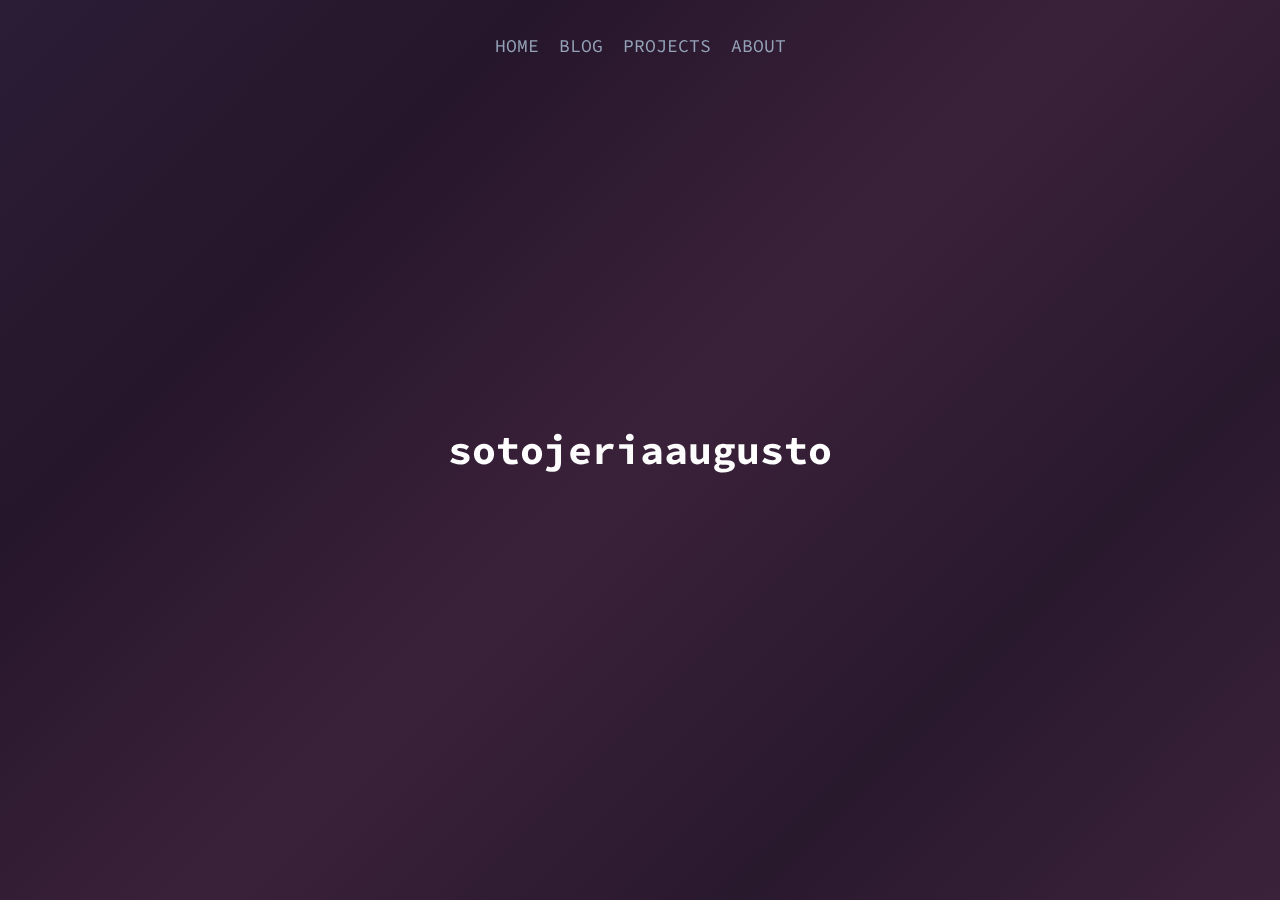
<file: index.html>
<!DOCTYPE html>
<html lang="en">

<head>
    <meta charset="UTF-8">
    <meta name="viewport" content="width=device-width, initial-scale=1.0">
    <!-- meta desc 25 - 30 characters -->
    <meta name="description" content="sotojeriaaugusto's portfolio and blog page">
    <meta name="keywords" content="sotojeriaaugusto, augusto soto, sotojeria, dev">
    <!-- CSS link -->
    <link rel="stylesheet" href="./css/style.css">
    <title>sotojeriaaugusto - Home</title>
</head>

<body>
    <main>
        <nav class="g_content_navbar">
            <div class="g_nav_item">
                <ul>
                    <li><a href="">home</a></li>
                    <li><a href="./pages/blog.html">blog</a></li>
                    <li><a href="./pages/projects.html">projects</a></li>
                    <li><a href="./pages/about.html">about</a></li>
                </ul>
            </div>
        </nav>

        <div class="_idb-container">
            <div class="content">
                <div class="header_video">
                    <iframe
                        src="https://player.vimeo.com/video/943896020?autoplay=1&loop=1&title=0&byline=0&portrait=0&muted=1&controls=0"
                        frameborder="0" allow="autoplay; fullscreen; picture-in-picture; clipboard-write"
                        allowfullscreen style="position:absolute;top:0;left:0;width:100%;height:100%;"
                        title="Breaking Down Remedy's Northlight Engine">
                    </iframe>
                </div>
                <div class="_header_container">
                    <h1 class="header_title">sotojeriaaugusto</h1>
                </div>
            </div>
        </div>
    </main>
</body>

</html>
</file>
<file: css/style.css>
@import url("https://fonts.googleapis.com/css2?family=Source+Code+Pro:ital,wght@0,200..900;1,200..900&display=swap");
@import url("https://fonts.googleapis.com/css2?family=Inter:wght@100..900&display=swap");
@import url("https://fonts.googleapis.com/css2?family=Space+Mono:ital,wght@0,400;0,700;1,400;1,700&display=swap");
@keyframes typing {
  from {
    width: 0; }
  to {
    width: 100%; } }

@keyframes blink-caret {
  from,
  to {
    border-color: transparent; }
  50% {
    border-color: #c1c0be; } }

body {
  margin: 0;
  background: linear-gradient(135deg, #2b1d36, #26162b, #3a213a, #29192d, #3b223b); }

.resp-grid, ._article-selector {
  display: grid;
  grid-template-columns: repeat(auto-fill, minmax(200px, 1fr)); }

.pjt-desc, ._projects-glasscard .header .text-content .date {
  color: #94a3b8;
  font: "Inter", sans-serif; }

* {
  margin: 0;
  padding: 0;
  box-sizing: border-box; }

.g_content_navbar {
  position: absolute;
  top: 0;
  left: 0;
  width: 100%;
  height: 70px;
  display: flex;
  justify-content: center;
  align-items: center;
  padding: 0 20px;
  z-index: 10; }
  .g_content_navbar .g_nav_item ul {
    padding: 0;
    margin: 0;
    display: flex;
    gap: 20px;
    list-style: none;
    margin-top: 20px; }
    .g_content_navbar .g_nav_item ul li a {
      font-family: "Source Code Pro", monospace;
      text-decoration: none;
      color: #94a3b8;
      font-size: 18px;
      text-transform: uppercase; }
      .g_content_navbar .g_nav_item ul li a:hover {
        color: white; }
  @media screen and (max-width: 768px) {
    .g_content_navbar .g_content_navbar {
      display: grid;
      justify-content: center;
      align-items: center;
      padding: 0 10px; }
    .g_content_navbar .g_nav_item ul {
      flex-direction: row; } }

.g_content_navbar_alt {
  position: absolute;
  top: 0;
  left: 0;
  width: 100%;
  height: 70px;
  display: flex;
  justify-content: space-between;
  align-items: center;
  padding: 0 20px;
  z-index: 10;
  background-color: transparent; }
  .g_content_navbar_alt .alt_nv_logo {
    max-height: 100%;
    border-radius: 15px;
    height: 88px;
    margin-top: 30px;
    margin-left: 250px;
    height: 70px; }
  .g_content_navbar_alt .g_nav_item_alt ul {
    padding: 0;
    margin: 0;
    display: flex;
    gap: 20px;
    list-style: none;
    margin-top: 30px;
    margin-right: 250px; }
    .g_content_navbar_alt .g_nav_item_alt ul li a {
      font-family: "Source Code Pro", monospace;
      text-decoration: none;
      color: #94a3b8;
      font-size: 18px;
      text-transform: uppercase; }
      .g_content_navbar_alt .g_nav_item_alt ul li a:hover {
        color: white; }
  @media screen and (max-width: 1200px) {
    .g_content_navbar_alt {
      display: grid;
      grid-template-rows: 1fr 1fr;
      grid-template-areas: "logo" "links";
      align-items: center;
      justify-content: center;
      margin: 0 auto;
      padding: 0 0; }
      .g_content_navbar_alt .alt_nv_logo {
        grid-area: logo;
        justify-content: center;
        align-items: center;
        margin: 0 auto;
        margin-bottom: 12px; }
      .g_content_navbar_alt .g_nav_item_alt ul {
        grid-area: links;
        justify-content: center;
        margin-top: 10px;
        display: flex;
        flex-direction: row;
        align-items: center;
        padding: 0;
        margin: 0; } }

.g-footer {
  background-image: linear-gradient(to right, #c04848, #480048);
  color: #fff;
  padding: 20px;
  text-align: center;
  position: relative;
  bottom: 0;
  width: 100%; }
  .g-footer p {
    color: rgba(232, 230, 227, 0.7);
    font-family: "Source Code Pro", monospace; }
    .g-footer p a {
      color: white;
      text-decoration: none; }
  .g-footer .f-links {
    margin-bottom: 25px; }
    .g-footer .f-links li {
      display: inline-block;
      list-style-type: none; }
      .g-footer .f-links li a {
        color: white;
        text-decoration: none;
        font-family: "Source Code Pro", monospace;
        margin-left: 25px; }
  .g-footer .favicons {
    margin-bottom: 30px;
    list-style: none;
    padding: 0; }
    .g-footer .favicons li {
      display: inline-block;
      margin-right: -5px; }
      .g-footer .favicons li a {
        color: #94a3b8;
        text-decoration: none;
        font-size: 28px; }
        .g-footer .favicons li a .fa-stack {
          font-size: 18px; }
          .g-footer .favicons li a .fa-stack:hover {
            transform: translate(0, -16%);
            transition: transform 0.3s ease; }

.content {
  justify-content: center;
  align-items: center;
  width: 100vw;
  height: 100vh;
  display: flex;
  position: relative;
  overflow: hidden; }
  .content .header_video {
    z-index: -999;
    width: 1000%;
    height: 100%;
    padding-bottom: 56.25%;
    position: absolute;
    mix-blend-mode: screen; }
    .content .header_video iframe {
      width: 100%;
      height: 100%;
      position: absolute;
      top: 0%;
      bottom: 0%;
      left: 0%;
      right: 0%; }
      @media (max-width: 991px) {
        .content .header_video iframe {
          height: 100vw;
          width: 100vw; } }

.header_title {
  position: absolute;
  top: 50%;
  left: 50%;
  transform: translate(-50%, -50%);
  font-size: 40px;
  font-family: "Source Code Pro", monospace;
  padding: 10px 20px;
  z-index: 2;
  background: radial-gradient(circle, #fbfbfb 20%, white 47%, white 57%, white 66%, white 88%);
  -webkit-background-clip: text;
  background-clip: text;
  color: transparent; }
  .header_title:hover {
    transition: transform 0.3s ease;
    transform: translate(-50%, -65%); }

.blog-pg-main {
  display: flex;
  justify-content: center;
  align-items: center;
  flex-direction: column;
  margin-top: 100px; }

.blog-id-content .blog-ttl {
  color: #94a3b8;
  font-family: "Inter", sans-serif;
  font-size: 30px;
  text-align: center;
  margin-top: 20px; }

._article-selector {
  gap: 10px;
  justify-content: center;
  margin-top: 20px;
  margin-bottom: 15px;
  margin-left: 10px;
  margin-right: 10px; }

.card {
  position: relative;
  overflow: hidden;
  border-radius: 10px; }
  .card:hover {
    box-shadow: rgba(167, 119, 206, 0.35) 0px 5px 15px; }
  .card img {
    width: 100%;
    height: auto;
    display: block;
    transition: transform 0.3s ease; }
  .card .video {
    position: absolute;
    top: 0;
    left: 0;
    width: 100%;
    height: 100%;
    opacity: 0;
    border-radius: 10px;
    transition: opacity 0.3s ease; }
  .card ._article-type {
    font-family: "Inter", sans-serif;
    text-transform: uppercase;
    position: absolute;
    bottom: 10px;
    left: 10px;
    color: white;
    font-size: 16px; }
  .card:hover img {
    transform: scale(1.1); }
  .card:hover .video {
    opacity: 1; }
  .card iframe {
    pointer-events: none; }

@media screen and (max-width: 768px) {
  ._article-selector {
    grid-template-columns: repeat(auto-fill, minmax(150px, 1fr)); }
  .blog-ttl {
    font-size: 10px; } }

@media screen and (max-width: 480px) {
  ._article-selector {
    grid-template-columns: repeat(auto-fill, minmax(150px, 1fr)); }
  .blog-ttl {
    font-size: 10px; } }

.blog-id-title h2 {
  font-family: "Inter", sans-serif;
  color: #94a3b8;
  font-size: 28px;
  margin-bottom: 35px;
  text-align: center; }

._blog-articles {
  display: grid;
  grid-template-columns: repeat(3, 1fr);
  gap: 65px;
  margin-bottom: 30px;
  margin-left: 15px;
  margin-right: 15px; }

@media (max-width: 768px) {
  ._blog-articles {
    grid-template-columns: repeat(auto-fit, minmax(200px, 1fr)); } }

._article-card-item {
  position: relative;
  background-color: #1c1e1f;
  border-radius: 10px;
  overflow: hidden;
  max-width: 340px;
  transition: transform 0.3s ease; }
  ._article-card-item:hover {
    transform: translateY(-10px);
    box-shadow: rgba(167, 119, 206, 0.35) 0px 5px 15px; }

.card_img {
  width: 100%;
  border-radius: 10px 10px 0 0; }

.card-info {
  padding: 20px; }

button {
  padding: 5px 10px;
  background: linear-gradient(to right, #793c61, #3c1053);
  color: #fff;
  border: none;
  border-radius: 8px;
  font-family: "Source Code Pro", monospace;
  font-size: 10px;
  margin-bottom: 8px;
  margin-right: 4px; }

h3 {
  color: #d2cec8;
  font-family: "Inter", sans-serif; }

p {
  font-family: "Inter", sans-serif;
  font-size: 13px;
  color: #d2cec8;
  max-height: 160px;
  overflow: hidden;
  margin-top: 8px;
  margin-bottom: 18px; }

.read_href {
  position: absolute;
  bottom: 0;
  right: 0;
  margin-bottom: 8px;
  margin-right: 10px;
  color: #aba7a3;
  font-family: "Inter", sans-serif;
  font-size: 14px;
  text-decoration: none; }
  .read_href:hover {
    color: #ab4fab; }

._about-pg-content {
  display: flex;
  justify-content: center;
  align-items: center;
  flex-direction: column;
  margin-top: 100px; }

._profile-card {
  position: relative;
  width: 300px;
  border-radius: 10px;
  overflow: hidden;
  box-shadow: 0 4px 6px rgba(178, 100, 173, 0.352);
  transition: box-shadow 0.3s ease;
  background-color: #1c1e1f;
  font-family: "Source Code Pro", monospace;
  margin-top: 30px;
  margin-bottom: 30px;
  transition: transform 0.5s ease, box-shadow 0.5s ease; }
  ._profile-card ._profile-cover-banner {
    position: relative;
    overflow: hidden;
    border-top-left-radius: 10px;
    border-top-right-radius: 10px; }
    ._profile-card ._profile-cover-banner img {
      width: 100%;
      height: auto;
      display: block;
      border-top-left-radius: 10px;
      border-top-right-radius: 10px; }
  ._profile-card ._card-pfp {
    width: 100px;
    height: 100px;
    position: absolute;
    top: 40px;
    left: 150px;
    z-index: 2;
    overflow: hidden;
    transform: translateX(-50%); }
    ._profile-card ._card-pfp img {
      width: 100%;
      height: 100%;
      object-fit: cover;
      border-radius: 10px; }
  ._profile-card ._profile-social-icons {
    position: relative;
    display: flex;
    justify-content: center;
    margin-bottom: 20px;
    z-index: 3; }
    ._profile-card ._profile-social-icons i {
      font-size: 24px;
      color: #94a3b8;
      margin: 0 15px;
      cursor: pointer;
      transition: transform 0.3s ease; }
      ._profile-card ._profile-social-icons i:hover {
        transform: translateY(-3px); }
  ._profile-card ._pf-card-description {
    padding: 20px;
    text-align: center;
    position: relative;
    z-index: 3; }
    ._profile-card ._pf-card-description h2 {
      margin-bottom: 10px;
      font-family: "Inter", sans-serif;
      color: #94a3b8; }
    ._profile-card ._pf-card-description p {
      margin-top: 0;
      font-family: "Source Code Pro", monospace;
      color: #aba7a3; }
  ._profile-card:hover {
    transform: translateY(-5px);
    box-shadow: rgba(167, 119, 206, 0.35) 0px 5px 15px; }
  @media screen and (max-width: 768px) {
    ._profile-card ._card-pfp {
      left: 50%;
      transform: translateX(-50%); } }

._abt-cards {
  display: flex;
  justify-content: center;
  align-items: center;
  margin: 0;
  margin-left: 80px;
  margin-right: 80px; }

._abt-cards-container {
  display: grid;
  grid-template-columns: repeat(auto-fit, minmax(300px, 1fr));
  gap: 20px;
  padding: 20px; }

._abt-txt-cd {
  background: rgba(255, 255, 255, 0.15);
  backdrop-filter: blur(10px);
  border-radius: 10px;
  padding: 20px;
  box-shadow: 0 4px 6px rgba(0, 0, 0, 0.1);
  transition: transform 0.5s ease, box-shadow 0.5s ease; }
  ._abt-txt-cd:hover {
    transform: translateY(-5px);
    box-shadow: rgba(167, 119, 206, 0.35) 0px 5px 15px; }
  ._abt-txt-cd ._abt-txt-h2 {
    color: #94a3b8;
    font-family: "Source Code Pro", monospace; }
  ._abt-txt-cd ._abt-p {
    font-family: "Source Code Pro", monospace;
    margin-bottom: 15px;
    color: #aba7a3;
    font-size: 14px; }

._abt-form-container {
  display: flex;
  flex-direction: column;
  justify-content: center;
  align-items: center;
  margin: 0;
  margin-bottom: 40px; }
  ._abt-form-container ._form-ttl {
    color: #94a3b8;
    font-family: "Source Code Pro", monospace;
    margin-bottom: 10px; }
  ._abt-form-container ._abt-form {
    width: 100%;
    max-width: 16s00px; }
    ._abt-form-container ._abt-form ._glass-form {
      background: rgba(255, 255, 255, 0.15);
      backdrop-filter: blur(10px);
      border-radius: 10px;
      padding: 20px;
      display: grid;
      grid-template-columns: repeat(auto-fit, minmax(800px, 1fr));
      gap: 20px;
      max-width: 1600px;
      transition: transform 0.5s ease, box-shadow 0.5s ease; }
      ._abt-form-container ._abt-form ._glass-form:hover {
        transform: translateY(-5px);
        box-shadow: rgba(167, 119, 206, 0.35) 0px 5px 15px; }
      ._abt-form-container ._abt-form ._glass-form .form-group {
        display: flex;
        flex-direction: column; }
        ._abt-form-container ._abt-form ._glass-form .form-group label {
          margin-bottom: 5px;
          color: #fff;
          font-family: "Source Code Pro", monospace; }
        ._abt-form-container ._abt-form ._glass-form .form-group input[type="text"],
        ._abt-form-container ._abt-form ._glass-form .form-group input[type="email"],
        ._abt-form-container ._abt-form ._glass-form .form-group textarea {
          padding: 10px;
          border-radius: 5px;
          border: none;
          background: rgba(255, 255, 255, 0.1);
          color: #fff;
          font-family: "Source Code Pro", monospace; }
      ._abt-form-container ._abt-form ._glass-form button {
        padding: 10px 20px;
        border: none;
        border-radius: 5px;
        color: #fff;
        cursor: pointer; }
      @media screen and (max-width: 768px) {
        ._abt-form-container ._abt-form ._glass-form {
          grid-template-columns: repeat(auto-fit, minmax(300px, 1fr));
          max-width: 600px; } }

._projects-content {
  margin-top: 120px;
  display: flex;
  flex-direction: column;
  justify-content: center;
  align-items: center;
  min-height: 100vh;
  padding: 20px; }
  ._projects-content h1 {
    font-family: "Source Code Pro", monospace;
    color: #94a3b8;
    font-size: 1.5em;
    margin-bottom: 20px;
    text-align: center; }

._projects-gridmg {
  display: flex;
  flex-direction: column;
  align-items: center;
  width: 100%;
  max-width: 800px;
  gap: 20px; }

._projects-glasscard {
  background: rgba(255, 255, 255, 0.1);
  border-radius: 15px;
  backdrop-filter: blur(10px);
  padding: 20px;
  display: flex;
  flex-direction: column;
  width: 100%;
  position: relative;
  overflow: hidden;
  transition: transform 0.3s ease, box-shadow 0.3s ease; }
  ._projects-glasscard:hover {
    transform: translateY(-5px);
    box-shadow: rgba(167, 119, 206, 0.35) 0px 5px 15px; }
  ._projects-glasscard .header {
    display: flex;
    align-items: center;
    justify-content: flex-start;
    margin-bottom: 10px; }
    ._projects-glasscard .header .logo {
      width: 100px;
      height: auto;
      margin-right: 20px;
      border-radius: 10px;
      box-shadow: rgba(167, 119, 206, 0.35) 0px 5px 15px;
      transition: transform 0.5s ease; }
      ._projects-glasscard .header .logo:hover {
        transform: translateY(-5px); }
    ._projects-glasscard .header .text-content {
      display: flex;
      flex-direction: column;
      align-items: flex-start; }
      ._projects-glasscard .header .text-content .title {
        font-size: 1.5em;
        margin: 0;
        font-family: "Source Code Pro", monospace;
        color: white; }
      ._projects-glasscard .header .text-content .date {
        font-size: 0.9em;
        margin-top: 2px; }
      ._projects-glasscard .header .text-content .description {
        font-family: "Source Code Pro", monospace;
        font-size: 0.9em; }
  ._projects-glasscard .language {
    margin-top: auto;
    display: flex;
    align-items: center;
    justify-content: flex-end; }
    ._projects-glasscard .language p {
      font-family: "Source Code Pro", monospace;
      font-size: 0.9em;
      color: #94a3b8;
      margin: 0; }
      ._projects-glasscard .language p svg {
        width: 25px;
        height: 25px;
        margin-left: 5px; }
  ._projects-glasscard .media {
    display: flex;
    flex-direction: column;
    width: 100%;
    gap: 10px;
    margin-top: 10px; }
    ._projects-glasscard .media .image,
    ._projects-glasscard .media .video {
      width: 100%;
      height: auto;
      border-radius: 10px;
      box-shadow: 0 4px 15px rgba(0, 0, 0, 0.1);
      object-fit: cover; }
</file>
